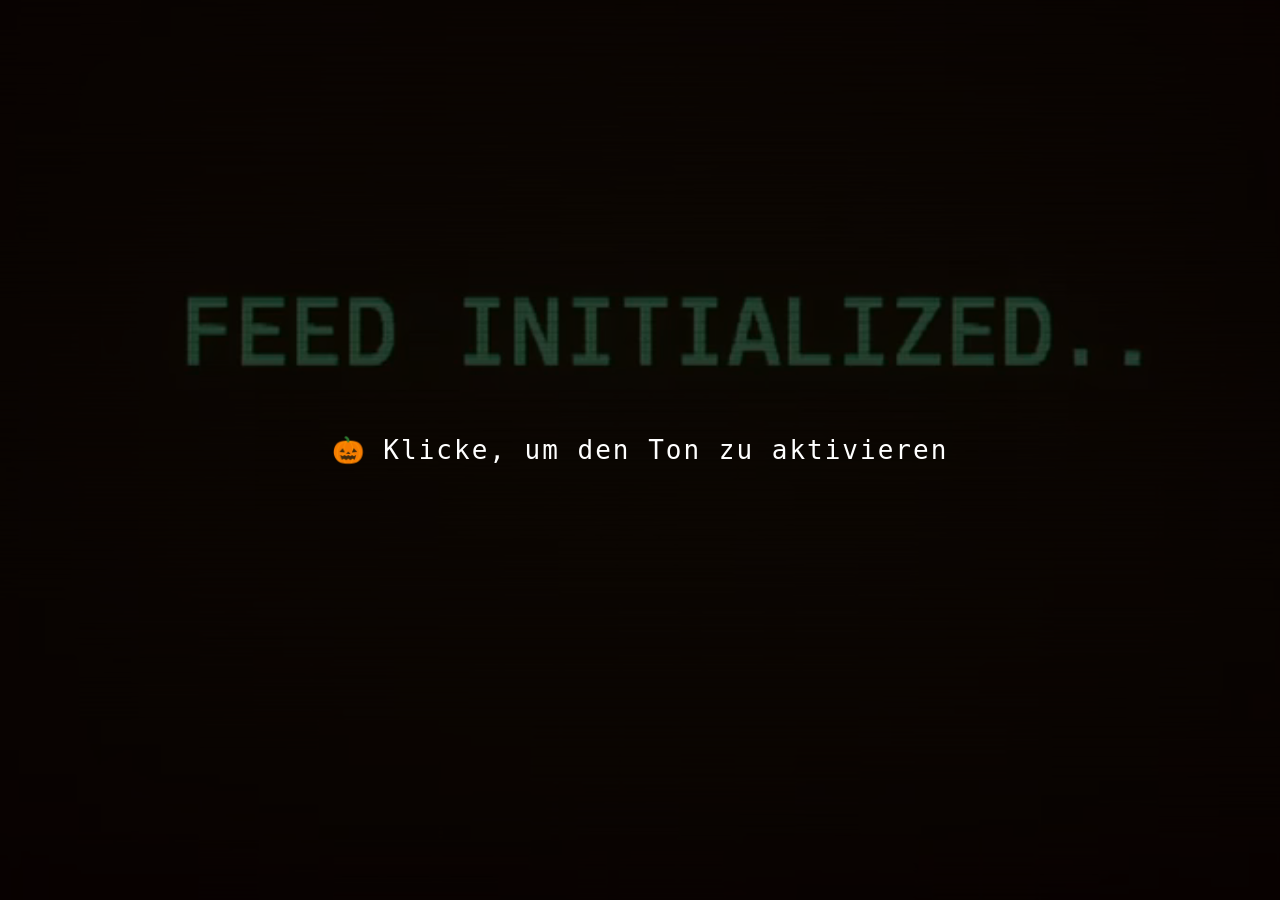
<file: index.html>
<!DOCTYPE html>
<html lang="de">
<head>
<meta charset="UTF-8">
<meta name="viewport" content="width=device-width, initial-scale=1.0">
<title>Halloween Terminal Feed</title>
<style>
  html, body {
    margin: 0;
    padding: 0;
    height: 100%;
    background: black;
    overflow: hidden;
    cursor: pointer;
  }
  video {
    width: 100%;
    height: 100%;
    object-fit: cover;
    display: block;
  }
  #overlay {
    position: absolute;
    top:0;
    left:0;
    width:100%;
    height:100%;
    background: rgba(0,0,0,0.7);
    color: white;
    font-family: monospace;
    font-size: 2em;
    display: flex;
    align-items: center;
    justify-content: center;
    letter-spacing: 2px;
    text-align: center;
  }
</style>
</head>
<body>
  <video id="feed" playsinline autoplay muted preload="auto" loop disablePictureInPicture>
    <source src="Halloween_Terminal_Feed.webm" type="video/webm">
    Dein Browser unterstützt das Videoformat nicht.
  </video>

  <div id="overlay">🎃 Klicke, um den Ton zu aktivieren</div>

  <script>
    const video = document.getElementById('feed');
    const overlay = document.getElementById('overlay');

    // Autoplay stumm starten
    video.muted = true;
    video.play().catch(err => console.log('Autoplay stumm gestartet:', err));

    overlay.addEventListener('click', () => {
      overlay.style.display = 'none';   // Overlay ausblenden
      video.muted = false;              // Ton aktivieren
    });
  </script>
</body>
</html>
</file>
